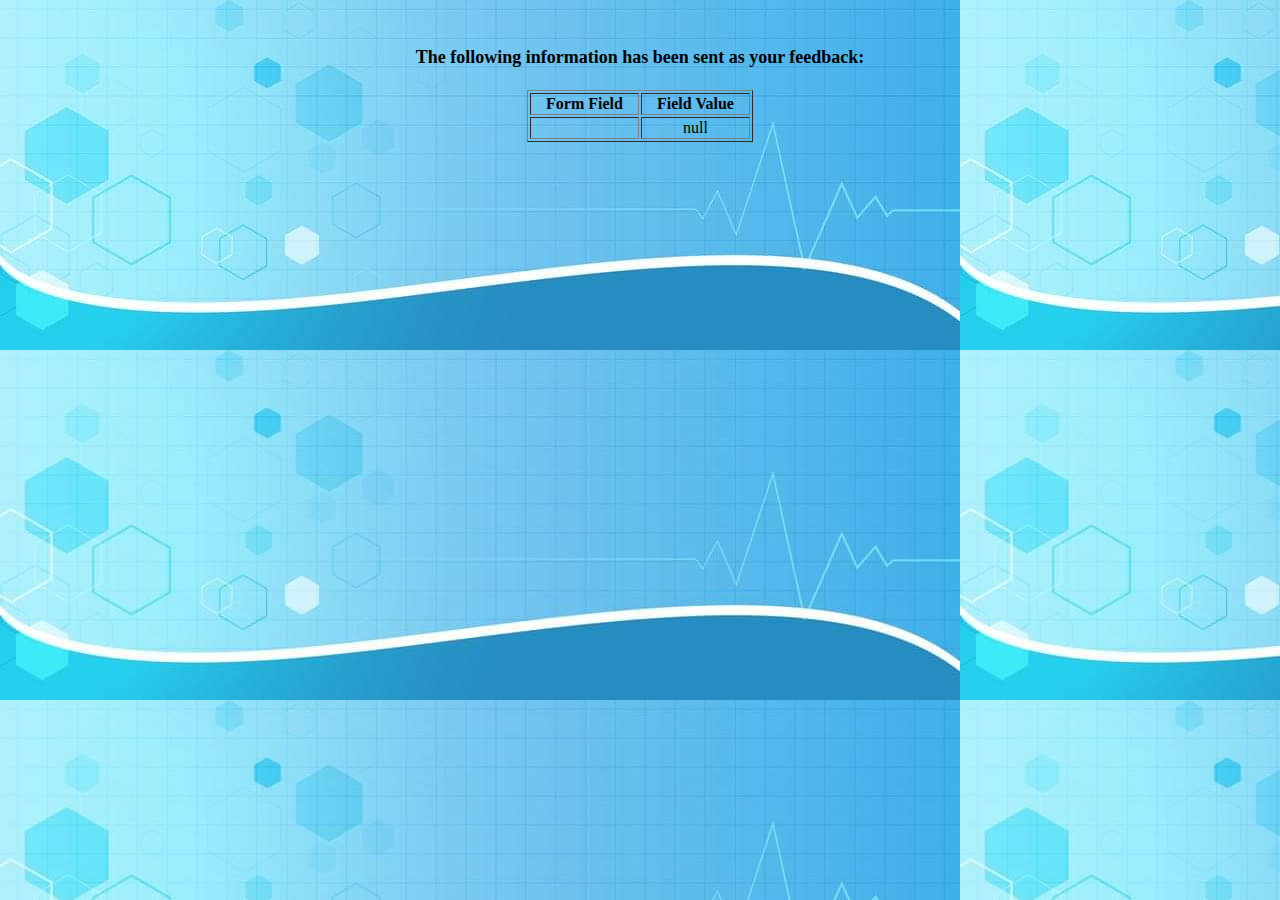
<file: show_data.html>
<html>
<head>
<title>Feedback Sent</title>
</head>
<body background="imagenes\fondo.jpg">
<p align=center>&nbsp;</p>
<h1 align=center><font size="+1">The following information has been sent as your
  feedback:</font></h1>

<table border="1" align=center width="226">
  <tr>
    <th align="center">Form Field</th>
    <th align="center">Field Value</th>
  </tr>

<script language="javascript">
var args = location.search.substr(1).split('&');
for (var i = 0; i < args.length; ++i) {
  var parts = args[i].split('=');
  if (parts != null) {
    var field = parts[0];
    var value = parts[1];
    if (value == null) {
      value = "null"
    }
    else {
      value = '"' + unescape(value.replace(/\+/g, ' ')) + '"';
    }

    document.writeln('<tr><td align="center">' + field + '</td>');
    document.writeln('<td align="center">' + value + '</td></tr>');
  }
}
</script>

<noscript>
<tr><td>
<p>You need to turn on Javascript in your browser.</p>

<p>In Microsoft Internet Explorer 4 or greater:</p>
<ul>
<li>From the "Tools" menu (in IE 4, it's the "View" menu), select "Internet Options".</li>
<li>Click on the "Security" tab.</li>
<li>Click on the "Custom Level" button. (In IE 4, select "Custom"
and then click on "Settings...".)</li>
<li>Under "Active scripting" make sure "Enable" is selected.</li>
</ul>

<p>In Netscape version 4 or greater:</p>
<ul>
<li>From the <b>Edit</b> menu, select <b>Preferences</b>.</li>
<li>In the <b>Category</b> list on the left, click on the word "Advanced".</li>
<li>In the panel on the right, make sure "Enable JavaScript" is checked.</li>
<li>Click the <b>OK</b> button.</li>
</ul>

</td></tr>
</noscript>

</table>
</body>
</html>
</file>
